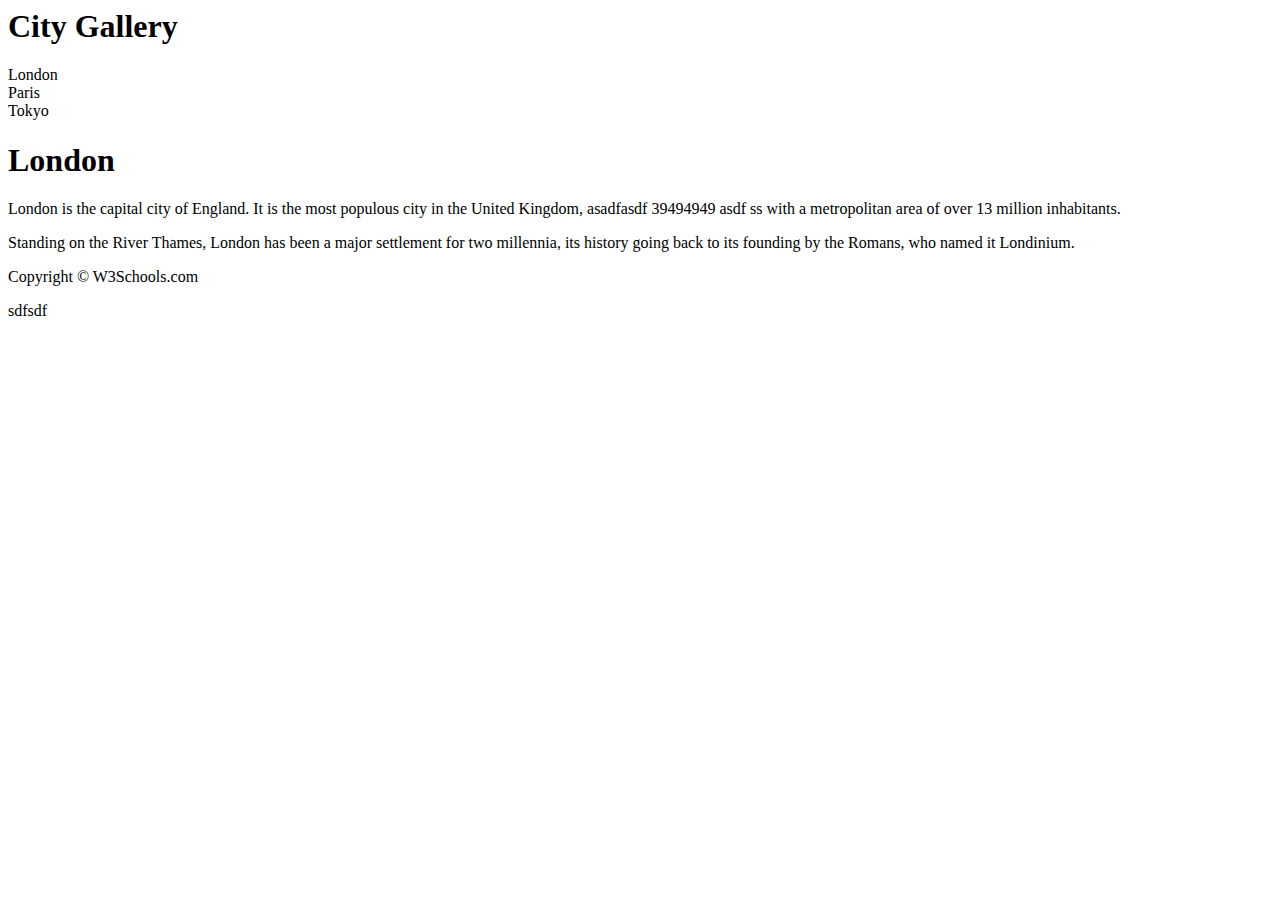
<file: index.html>
<html>
	<body>

<div id="header">
<h1>City Gallery</h1>
</div>

<div id="nav">
London<br>
Paris<br>
Tokyo<br>
</div>

<div id="section">
<h1>London</h1>
<p>
London is the capital city of England. It is the most populous city in the United Kingdom, asadfasdf 39494949 asdf ss
with a metropolitan area of over 13 million inhabitants.
</p>
<p>
Standing on the River Thames, London has been a major settlement for two millennia,
its history going back to its founding by the Romans, who named it Londinium.
</p>
</div>

<div id="footer test">
Copyright © W3Schools.com
</div>
<p>sdfsdf</p>
</body> 
</html>
</file>
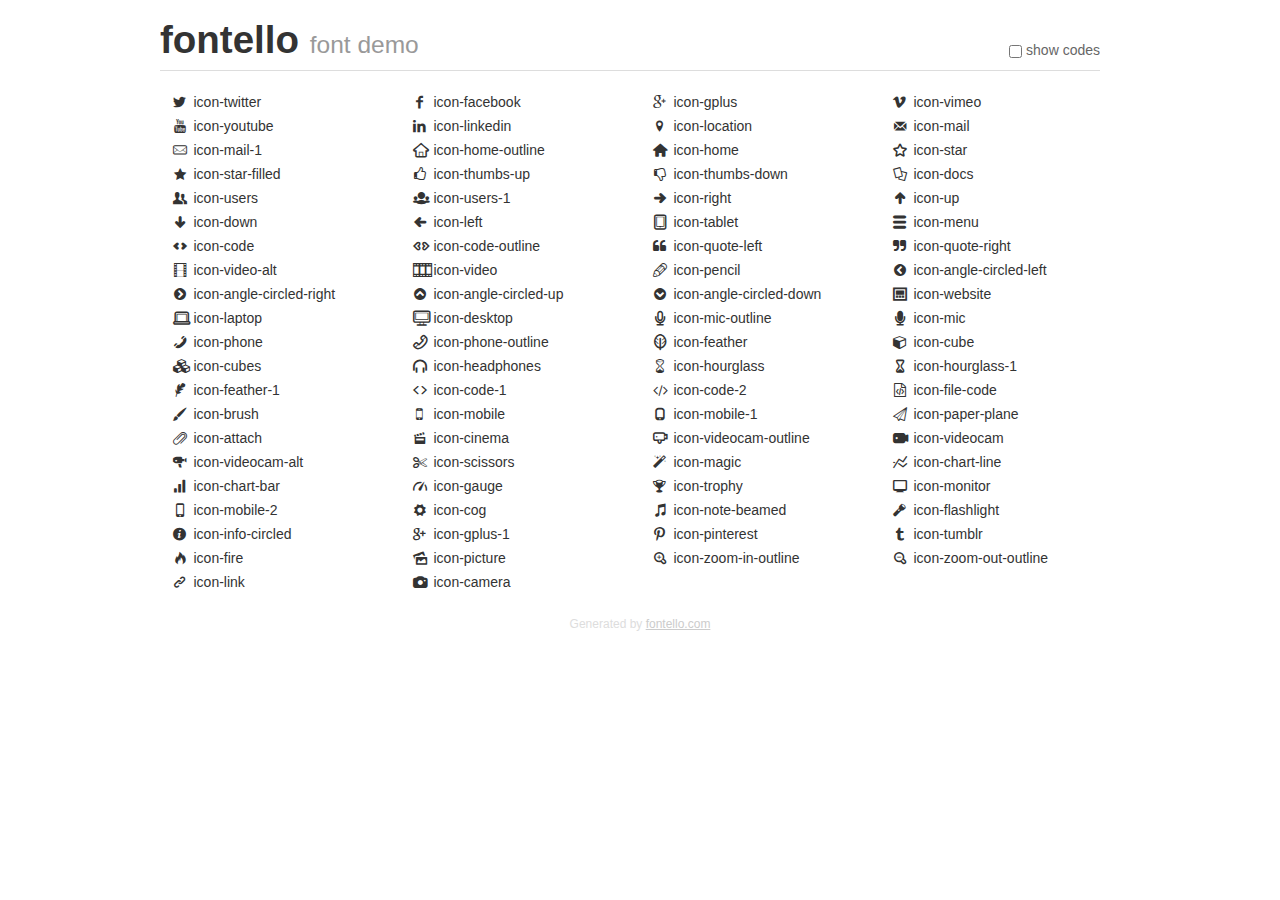
<file: app/fonts/fontello/demo.html>
<!DOCTYPE html>
<html>
  <head><!--[if lt IE 9]><script language="javascript" type="text/javascript" src="//html5shim.googlecode.com/svn/trunk/html5.js"></script><![endif]-->
    <meta charset="UTF-8"><style>/*
 * Bootstrap v2.2.1
 *
 * Copyright 2012 Twitter, Inc
 * Licensed under the Apache License v2.0
 * http://www.apache.org/licenses/LICENSE-2.0
 *
 * Designed and built with all the love in the world @twitter by @mdo and @fat.
 */
.clearfix {
  *zoom: 1;
}
.clearfix:before,
.clearfix:after {
  display: table;
  content: "";
  line-height: 0;
}
.clearfix:after {
  clear: both;
}
html {
  font-size: 100%;
  -webkit-text-size-adjust: 100%;
  -ms-text-size-adjust: 100%;
}
a:focus {
  outline: thin dotted #333;
  outline: 5px auto -webkit-focus-ring-color;
  outline-offset: -2px;
}
a:hover,
a:active {
  outline: 0;
}
button,
input,
select,
textarea {
  margin: 0;
  font-size: 100%;
  vertical-align: middle;
}
button,
input {
  *overflow: visible;
  line-height: normal;
}
button::-moz-focus-inner,
input::-moz-focus-inner {
  padding: 0;
  border: 0;
}
body {
  margin: 0;
  font-family: "Helvetica Neue", Helvetica, Arial, sans-serif;
  font-size: 14px;
  line-height: 20px;
  color: #333;
  background-color: #fff;
}
a {
  color: #08c;
  text-decoration: none;
}
a:hover {
  color: #005580;
  text-decoration: underline;
}
.row {
  margin-left: -20px;
  *zoom: 1;
}
.row:before,
.row:after {
  display: table;
  content: "";
  line-height: 0;
}
.row:after {
  clear: both;
}
[class*="span"] {
  float: left;
  min-height: 1px;
  margin-left: 20px;
}
.container,
.navbar-static-top .container,
.navbar-fixed-top .container,
.navbar-fixed-bottom .container {
  width: 940px;
}
.span12 {
  width: 940px;
}
.span11 {
  width: 860px;
}
.span10 {
  width: 780px;
}
.span9 {
  width: 700px;
}
.span8 {
  width: 620px;
}
.span7 {
  width: 540px;
}
.span6 {
  width: 460px;
}
.span5 {
  width: 380px;
}
.span4 {
  width: 300px;
}
.span3 {
  width: 220px;
}
.span2 {
  width: 140px;
}
.span1 {
  width: 60px;
}
[class*="span"].pull-right,
.row-fluid [class*="span"].pull-right {
  float: right;
}
.container {
  margin-right: auto;
  margin-left: auto;
  *zoom: 1;
}
.container:before,
.container:after {
  display: table;
  content: "";
  line-height: 0;
}
.container:after {
  clear: both;
}
p {
  margin: 0 0 10px;
}
.lead {
  margin-bottom: 20px;
  font-size: 21px;
  font-weight: 200;
  line-height: 30px;
}
small {
  font-size: 85%;
}
h1 {
  margin: 10px 0;
  font-family: inherit;
  font-weight: bold;
  line-height: 20px;
  color: inherit;
  text-rendering: optimizelegibility;
}
h1 small {
  font-weight: normal;
  line-height: 1;
  color: #999;
}
h1 {
  line-height: 40px;
}
h1 {
  font-size: 38.5px;
}
h1 small {
  font-size: 24.5px;
}
body {
  margin-top: 90px;
}
.header {
  position: fixed;
  top: 0;
  left: 50%;
  margin-left: -480px;
  background-color: #fff;
  border-bottom: 1px solid #ddd;
  padding-top: 10px;
  z-index: 10;
}
.footer {
  color: #ddd;
  font-size: 12px;
  text-align: center;
  margin-top: 20px;
}
.footer a {
  color: #ccc;
  text-decoration: underline;
}
.the-icons {
  font-size: 14px;
  line-height: 24px;
}
.switch {
  position: absolute;
  right: 0;
  bottom: 10px;
  color: #666;
}
.switch input {
  margin-right: 0.3em;
}
.codesOn .i-name {
  display: none;
}
.codesOn .i-code {
  display: inline;
}
.i-code {
  display: none;
}
</style>
    <link rel="stylesheet" href="css/fontello.css">
    <link rel="stylesheet" href="css/animation.css"><!--[if IE 7]><link rel="stylesheet" href="css/fontello-ie7.css"><![endif]-->
    <script>
      function toggleCodes(on) {
        var obj = document.getElementById('icons');
        
        if (on) {
          obj.className += ' codesOn';
        } else {
          obj.className = obj.className.replace(' codesOn', '');
        }
      }
      
    </script>
  </head>
  <body>
    <div class="container header">
      <h1>
        fontello
         <small>font demo</small>
      </h1>
      <label class="switch">
        <input type="checkbox" onclick="toggleCodes(this.checked)">show codes
      </label>
    </div>
    <div id="icons" class="container">
      <div class="row">
        <div title="Code: 0xe800" class="the-icons span3"><i class="icon-twitter"></i> <span class="i-name">icon-twitter</span><span class="i-code">0xe800</span></div>
        <div title="Code: 0xe801" class="the-icons span3"><i class="icon-facebook"></i> <span class="i-name">icon-facebook</span><span class="i-code">0xe801</span></div>
        <div title="Code: 0xe802" class="the-icons span3"><i class="icon-gplus"></i> <span class="i-name">icon-gplus</span><span class="i-code">0xe802</span></div>
        <div title="Code: 0xe803" class="the-icons span3"><i class="icon-vimeo"></i> <span class="i-name">icon-vimeo</span><span class="i-code">0xe803</span></div>
      </div>
      <div class="row">
        <div title="Code: 0xe804" class="the-icons span3"><i class="icon-youtube"></i> <span class="i-name">icon-youtube</span><span class="i-code">0xe804</span></div>
        <div title="Code: 0xe805" class="the-icons span3"><i class="icon-linkedin"></i> <span class="i-name">icon-linkedin</span><span class="i-code">0xe805</span></div>
        <div title="Code: 0xe806" class="the-icons span3"><i class="icon-location"></i> <span class="i-name">icon-location</span><span class="i-code">0xe806</span></div>
        <div title="Code: 0xe807" class="the-icons span3"><i class="icon-mail"></i> <span class="i-name">icon-mail</span><span class="i-code">0xe807</span></div>
      </div>
      <div class="row">
        <div title="Code: 0xe808" class="the-icons span3"><i class="icon-mail-1"></i> <span class="i-name">icon-mail-1</span><span class="i-code">0xe808</span></div>
        <div title="Code: 0xe809" class="the-icons span3"><i class="icon-home-outline"></i> <span class="i-name">icon-home-outline</span><span class="i-code">0xe809</span></div>
        <div title="Code: 0xe80a" class="the-icons span3"><i class="icon-home"></i> <span class="i-name">icon-home</span><span class="i-code">0xe80a</span></div>
        <div title="Code: 0xe80b" class="the-icons span3"><i class="icon-star"></i> <span class="i-name">icon-star</span><span class="i-code">0xe80b</span></div>
      </div>
      <div class="row">
        <div title="Code: 0xe80c" class="the-icons span3"><i class="icon-star-filled"></i> <span class="i-name">icon-star-filled</span><span class="i-code">0xe80c</span></div>
        <div title="Code: 0xe80d" class="the-icons span3"><i class="icon-thumbs-up"></i> <span class="i-name">icon-thumbs-up</span><span class="i-code">0xe80d</span></div>
        <div title="Code: 0xe80e" class="the-icons span3"><i class="icon-thumbs-down"></i> <span class="i-name">icon-thumbs-down</span><span class="i-code">0xe80e</span></div>
        <div title="Code: 0xe80f" class="the-icons span3"><i class="icon-docs"></i> <span class="i-name">icon-docs</span><span class="i-code">0xe80f</span></div>
      </div>
      <div class="row">
        <div title="Code: 0xe810" class="the-icons span3"><i class="icon-users"></i> <span class="i-name">icon-users</span><span class="i-code">0xe810</span></div>
        <div title="Code: 0xe811" class="the-icons span3"><i class="icon-users-1"></i> <span class="i-name">icon-users-1</span><span class="i-code">0xe811</span></div>
        <div title="Code: 0xe812" class="the-icons span3"><i class="icon-right"></i> <span class="i-name">icon-right</span><span class="i-code">0xe812</span></div>
        <div title="Code: 0xe813" class="the-icons span3"><i class="icon-up"></i> <span class="i-name">icon-up</span><span class="i-code">0xe813</span></div>
      </div>
      <div class="row">
        <div title="Code: 0xe814" class="the-icons span3"><i class="icon-down"></i> <span class="i-name">icon-down</span><span class="i-code">0xe814</span></div>
        <div title="Code: 0xe815" class="the-icons span3"><i class="icon-left"></i> <span class="i-name">icon-left</span><span class="i-code">0xe815</span></div>
        <div title="Code: 0xe816" class="the-icons span3"><i class="icon-tablet"></i> <span class="i-name">icon-tablet</span><span class="i-code">0xe816</span></div>
        <div title="Code: 0xe817" class="the-icons span3"><i class="icon-menu"></i> <span class="i-name">icon-menu</span><span class="i-code">0xe817</span></div>
      </div>
      <div class="row">
        <div title="Code: 0xe818" class="the-icons span3"><i class="icon-code"></i> <span class="i-name">icon-code</span><span class="i-code">0xe818</span></div>
        <div title="Code: 0xe819" class="the-icons span3"><i class="icon-code-outline"></i> <span class="i-name">icon-code-outline</span><span class="i-code">0xe819</span></div>
        <div title="Code: 0xe81a" class="the-icons span3"><i class="icon-quote-left"></i> <span class="i-name">icon-quote-left</span><span class="i-code">0xe81a</span></div>
        <div title="Code: 0xe81b" class="the-icons span3"><i class="icon-quote-right"></i> <span class="i-name">icon-quote-right</span><span class="i-code">0xe81b</span></div>
      </div>
      <div class="row">
        <div title="Code: 0xe81c" class="the-icons span3"><i class="icon-video-alt"></i> <span class="i-name">icon-video-alt</span><span class="i-code">0xe81c</span></div>
        <div title="Code: 0xe81d" class="the-icons span3"><i class="icon-video"></i> <span class="i-name">icon-video</span><span class="i-code">0xe81d</span></div>
        <div title="Code: 0xe81e" class="the-icons span3"><i class="icon-pencil"></i> <span class="i-name">icon-pencil</span><span class="i-code">0xe81e</span></div>
        <div title="Code: 0xe81f" class="the-icons span3"><i class="icon-angle-circled-left"></i> <span class="i-name">icon-angle-circled-left</span><span class="i-code">0xe81f</span></div>
      </div>
      <div class="row">
        <div title="Code: 0xe820" class="the-icons span3"><i class="icon-angle-circled-right"></i> <span class="i-name">icon-angle-circled-right</span><span class="i-code">0xe820</span></div>
        <div title="Code: 0xe821" class="the-icons span3"><i class="icon-angle-circled-up"></i> <span class="i-name">icon-angle-circled-up</span><span class="i-code">0xe821</span></div>
        <div title="Code: 0xe822" class="the-icons span3"><i class="icon-angle-circled-down"></i> <span class="i-name">icon-angle-circled-down</span><span class="i-code">0xe822</span></div>
        <div title="Code: 0xe823" class="the-icons span3"><i class="icon-website"></i> <span class="i-name">icon-website</span><span class="i-code">0xe823</span></div>
      </div>
      <div class="row">
        <div title="Code: 0xe824" class="the-icons span3"><i class="icon-laptop"></i> <span class="i-name">icon-laptop</span><span class="i-code">0xe824</span></div>
        <div title="Code: 0xe825" class="the-icons span3"><i class="icon-desktop"></i> <span class="i-name">icon-desktop</span><span class="i-code">0xe825</span></div>
        <div title="Code: 0xe826" class="the-icons span3"><i class="icon-mic-outline"></i> <span class="i-name">icon-mic-outline</span><span class="i-code">0xe826</span></div>
        <div title="Code: 0xe827" class="the-icons span3"><i class="icon-mic"></i> <span class="i-name">icon-mic</span><span class="i-code">0xe827</span></div>
      </div>
      <div class="row">
        <div title="Code: 0xe828" class="the-icons span3"><i class="icon-phone"></i> <span class="i-name">icon-phone</span><span class="i-code">0xe828</span></div>
        <div title="Code: 0xe829" class="the-icons span3"><i class="icon-phone-outline"></i> <span class="i-name">icon-phone-outline</span><span class="i-code">0xe829</span></div>
        <div title="Code: 0xe82a" class="the-icons span3"><i class="icon-feather"></i> <span class="i-name">icon-feather</span><span class="i-code">0xe82a</span></div>
        <div title="Code: 0xe82b" class="the-icons span3"><i class="icon-cube"></i> <span class="i-name">icon-cube</span><span class="i-code">0xe82b</span></div>
      </div>
      <div class="row">
        <div title="Code: 0xe82c" class="the-icons span3"><i class="icon-cubes"></i> <span class="i-name">icon-cubes</span><span class="i-code">0xe82c</span></div>
        <div title="Code: 0xe82d" class="the-icons span3"><i class="icon-headphones"></i> <span class="i-name">icon-headphones</span><span class="i-code">0xe82d</span></div>
        <div title="Code: 0xe82e" class="the-icons span3"><i class="icon-hourglass"></i> <span class="i-name">icon-hourglass</span><span class="i-code">0xe82e</span></div>
        <div title="Code: 0xe82f" class="the-icons span3"><i class="icon-hourglass-1"></i> <span class="i-name">icon-hourglass-1</span><span class="i-code">0xe82f</span></div>
      </div>
      <div class="row">
        <div title="Code: 0xe830" class="the-icons span3"><i class="icon-feather-1"></i> <span class="i-name">icon-feather-1</span><span class="i-code">0xe830</span></div>
        <div title="Code: 0xe831" class="the-icons span3"><i class="icon-code-1"></i> <span class="i-name">icon-code-1</span><span class="i-code">0xe831</span></div>
        <div title="Code: 0xe832" class="the-icons span3"><i class="icon-code-2"></i> <span class="i-name">icon-code-2</span><span class="i-code">0xe832</span></div>
        <div title="Code: 0xe833" class="the-icons span3"><i class="icon-file-code"></i> <span class="i-name">icon-file-code</span><span class="i-code">0xe833</span></div>
      </div>
      <div class="row">
        <div title="Code: 0xe834" class="the-icons span3"><i class="icon-brush"></i> <span class="i-name">icon-brush</span><span class="i-code">0xe834</span></div>
        <div title="Code: 0xe835" class="the-icons span3"><i class="icon-mobile"></i> <span class="i-name">icon-mobile</span><span class="i-code">0xe835</span></div>
        <div title="Code: 0xe836" class="the-icons span3"><i class="icon-mobile-1"></i> <span class="i-name">icon-mobile-1</span><span class="i-code">0xe836</span></div>
        <div title="Code: 0xe837" class="the-icons span3"><i class="icon-paper-plane"></i> <span class="i-name">icon-paper-plane</span><span class="i-code">0xe837</span></div>
      </div>
      <div class="row">
        <div title="Code: 0xe838" class="the-icons span3"><i class="icon-attach"></i> <span class="i-name">icon-attach</span><span class="i-code">0xe838</span></div>
        <div title="Code: 0xe839" class="the-icons span3"><i class="icon-cinema"></i> <span class="i-name">icon-cinema</span><span class="i-code">0xe839</span></div>
        <div title="Code: 0xe83a" class="the-icons span3"><i class="icon-videocam-outline"></i> <span class="i-name">icon-videocam-outline</span><span class="i-code">0xe83a</span></div>
        <div title="Code: 0xe83b" class="the-icons span3"><i class="icon-videocam"></i> <span class="i-name">icon-videocam</span><span class="i-code">0xe83b</span></div>
      </div>
      <div class="row">
        <div title="Code: 0xe83c" class="the-icons span3"><i class="icon-videocam-alt"></i> <span class="i-name">icon-videocam-alt</span><span class="i-code">0xe83c</span></div>
        <div title="Code: 0xe83d" class="the-icons span3"><i class="icon-scissors"></i> <span class="i-name">icon-scissors</span><span class="i-code">0xe83d</span></div>
        <div title="Code: 0xe83e" class="the-icons span3"><i class="icon-magic"></i> <span class="i-name">icon-magic</span><span class="i-code">0xe83e</span></div>
        <div title="Code: 0xe83f" class="the-icons span3"><i class="icon-chart-line"></i> <span class="i-name">icon-chart-line</span><span class="i-code">0xe83f</span></div>
      </div>
      <div class="row">
        <div title="Code: 0xe840" class="the-icons span3"><i class="icon-chart-bar"></i> <span class="i-name">icon-chart-bar</span><span class="i-code">0xe840</span></div>
        <div title="Code: 0xe841" class="the-icons span3"><i class="icon-gauge"></i> <span class="i-name">icon-gauge</span><span class="i-code">0xe841</span></div>
        <div title="Code: 0xe842" class="the-icons span3"><i class="icon-trophy"></i> <span class="i-name">icon-trophy</span><span class="i-code">0xe842</span></div>
        <div title="Code: 0xe843" class="the-icons span3"><i class="icon-monitor"></i> <span class="i-name">icon-monitor</span><span class="i-code">0xe843</span></div>
      </div>
      <div class="row">
        <div title="Code: 0xe844" class="the-icons span3"><i class="icon-mobile-2"></i> <span class="i-name">icon-mobile-2</span><span class="i-code">0xe844</span></div>
        <div title="Code: 0xe845" class="the-icons span3"><i class="icon-cog"></i> <span class="i-name">icon-cog</span><span class="i-code">0xe845</span></div>
        <div title="Code: 0xe846" class="the-icons span3"><i class="icon-note-beamed"></i> <span class="i-name">icon-note-beamed</span><span class="i-code">0xe846</span></div>
        <div title="Code: 0xe847" class="the-icons span3"><i class="icon-flashlight"></i> <span class="i-name">icon-flashlight</span><span class="i-code">0xe847</span></div>
      </div>
      <div class="row">
        <div title="Code: 0xe848" class="the-icons span3"><i class="icon-info-circled"></i> <span class="i-name">icon-info-circled</span><span class="i-code">0xe848</span></div>
        <div title="Code: 0xe849" class="the-icons span3"><i class="icon-gplus-1"></i> <span class="i-name">icon-gplus-1</span><span class="i-code">0xe849</span></div>
        <div title="Code: 0xe84a" class="the-icons span3"><i class="icon-pinterest"></i> <span class="i-name">icon-pinterest</span><span class="i-code">0xe84a</span></div>
        <div title="Code: 0xe84b" class="the-icons span3"><i class="icon-tumblr"></i> <span class="i-name">icon-tumblr</span><span class="i-code">0xe84b</span></div>
      </div>
      <div class="row">
        <div title="Code: 0xe84c" class="the-icons span3"><i class="icon-fire"></i> <span class="i-name">icon-fire</span><span class="i-code">0xe84c</span></div>
        <div title="Code: 0xe84d" class="the-icons span3"><i class="icon-picture"></i> <span class="i-name">icon-picture</span><span class="i-code">0xe84d</span></div>
        <div title="Code: 0xe84e" class="the-icons span3"><i class="icon-zoom-in-outline"></i> <span class="i-name">icon-zoom-in-outline</span><span class="i-code">0xe84e</span></div>
        <div title="Code: 0xe84f" class="the-icons span3"><i class="icon-zoom-out-outline"></i> <span class="i-name">icon-zoom-out-outline</span><span class="i-code">0xe84f</span></div>
      </div>
      <div class="row">
        <div title="Code: 0xe850" class="the-icons span3"><i class="icon-link"></i> <span class="i-name">icon-link</span><span class="i-code">0xe850</span></div>
        <div title="Code: 0xe851" class="the-icons span3"><i class="icon-camera"></i> <span class="i-name">icon-camera</span><span class="i-code">0xe851</span></div>
      </div>
    </div>
    <div class="container footer">Generated by <a href="http://fontello.com">fontello.com</a></div>
  </body>
</html>
</file>
<file: app/fonts/fontello/css/fontello.css>
@font-face {
  font-family: 'fontello';
  src: url('../font/fontello.eot?18037432');
  src: url('../font/fontello.eot?18037432#iefix') format('embedded-opentype'),
       url('../font/fontello.woff?18037432') format('woff'),
       url('../font/fontello.ttf?18037432') format('truetype'),
       url('../font/fontello.svg?18037432#fontello') format('svg');
  font-weight: normal;
  font-style: normal;
}
/* Chrome hack: SVG is rendered more smooth in Windozze. 100% magic, uncomment if you need it. */
/* Note, that will break hinting! In other OS-es font will be not as sharp as it could be */
/*
@media screen and (-webkit-min-device-pixel-ratio:0) {
  @font-face {
    font-family: 'fontello';
    src: url('../font/fontello.svg?18037432#fontello') format('svg');
  }
}
*/
 
 [class^="icon-"]:before, [class*=" icon-"]:before {
  font-family: "fontello";
  font-style: normal;
  font-weight: normal;
  speak: none;
 
  display: inline-block;
  text-decoration: inherit;
  width: 1em;
  margin-right: .2em;
  text-align: center;
  /* opacity: .8; */
 
  /* For safety - reset parent styles, that can break glyph codes*/
  font-variant: normal;
  text-transform: none;
     
  /* fix buttons height, for twitter bootstrap */
  line-height: 1em;
 
  /* Animation center compensation - margins should be symmetric */
  /* remove if not needed */
  margin-left: .2em;
 
  /* you can be more comfortable with increased icons size */
  /* font-size: 120%; */
 
  /* Uncomment for 3D effect */
  /* text-shadow: 1px 1px 1px rgba(127, 127, 127, 0.3); */
}
 
.icon-twitter:before { content: '\e800'; } /* '' */
.icon-facebook:before { content: '\e801'; } /* '' */
.icon-gplus:before { content: '\e802'; } /* '' */
.icon-vimeo:before { content: '\e803'; } /* '' */
.icon-youtube:before { content: '\e804'; } /* '' */
.icon-linkedin:before { content: '\e805'; } /* '' */
.icon-location:before { content: '\e806'; } /* '' */
.icon-mail:before { content: '\e807'; } /* '' */
.icon-mail-1:before { content: '\e808'; } /* '' */
.icon-home-outline:before { content: '\e809'; } /* '' */
.icon-home:before { content: '\e80a'; } /* '' */
.icon-star:before { content: '\e80b'; } /* '' */
.icon-star-filled:before { content: '\e80c'; } /* '' */
.icon-thumbs-up:before { content: '\e80d'; } /* '' */
.icon-thumbs-down:before { content: '\e80e'; } /* '' */
.icon-docs:before { content: '\e80f'; } /* '' */
.icon-users:before { content: '\e810'; } /* '' */
.icon-users-1:before { content: '\e811'; } /* '' */
.icon-right:before { content: '\e812'; } /* '' */
.icon-up:before { content: '\e813'; } /* '' */
.icon-down:before { content: '\e814'; } /* '' */
.icon-left:before { content: '\e815'; } /* '' */
.icon-tablet:before { content: '\e816'; } /* '' */
.icon-menu:before { content: '\e817'; } /* '' */
.icon-code:before { content: '\e818'; } /* '' */
.icon-code-outline:before { content: '\e819'; } /* '' */
.icon-quote-left:before { content: '\e81a'; } /* '' */
.icon-quote-right:before { content: '\e81b'; } /* '' */
.icon-video-alt:before { content: '\e81c'; } /* '' */
.icon-video:before { content: '\e81d'; } /* '' */
.icon-pencil:before { content: '\e81e'; } /* '' */
.icon-angle-circled-left:before { content: '\e81f'; } /* '' */
.icon-angle-circled-right:before { content: '\e820'; } /* '' */
.icon-angle-circled-up:before { content: '\e821'; } /* '' */
.icon-angle-circled-down:before { content: '\e822'; } /* '' */
.icon-website:before { content: '\e823'; } /* '' */
.icon-laptop:before { content: '\e824'; } /* '' */
.icon-desktop:before { content: '\e825'; } /* '' */
.icon-mic-outline:before { content: '\e826'; } /* '' */
.icon-mic:before { content: '\e827'; } /* '' */
.icon-phone:before { content: '\e828'; } /* '' */
.icon-phone-outline:before { content: '\e829'; } /* '' */
.icon-feather:before { content: '\e82a'; } /* '' */
.icon-cube:before { content: '\e82b'; } /* '' */
.icon-cubes:before { content: '\e82c'; } /* '' */
.icon-headphones:before { content: '\e82d'; } /* '' */
.icon-hourglass:before { content: '\e82e'; } /* '' */
.icon-hourglass-1:before { content: '\e82f'; } /* '' */
.icon-feather-1:before { content: '\e830'; } /* '' */
.icon-code-1:before { content: '\e831'; } /* '' */
.icon-code-2:before { content: '\e832'; } /* '' */
.icon-file-code:before { content: '\e833'; } /* '' */
.icon-brush:before { content: '\e834'; } /* '' */
.icon-mobile:before { content: '\e835'; } /* '' */
.icon-mobile-1:before { content: '\e836'; } /* '' */
.icon-paper-plane:before { content: '\e837'; } /* '' */
.icon-attach:before { content: '\e838'; } /* '' */
.icon-cinema:before { content: '\e839'; } /* '' */
.icon-videocam-outline:before { content: '\e83a'; } /* '' */
.icon-videocam:before { content: '\e83b'; } /* '' */
.icon-videocam-alt:before { content: '\e83c'; } /* '' */
.icon-scissors:before { content: '\e83d'; } /* '' */
.icon-magic:before { content: '\e83e'; } /* '' */
.icon-chart-line:before { content: '\e83f'; } /* '' */
.icon-chart-bar:before { content: '\e840'; } /* '' */
.icon-gauge:before { content: '\e841'; } /* '' */
.icon-trophy:before { content: '\e842'; } /* '' */
.icon-monitor:before { content: '\e843'; } /* '' */
.icon-mobile-2:before { content: '\e844'; } /* '' */
.icon-cog:before { content: '\e845'; } /* '' */
.icon-note-beamed:before { content: '\e846'; } /* '' */
.icon-flashlight:before { content: '\e847'; } /* '' */
.icon-info-circled:before { content: '\e848'; } /* '' */
.icon-gplus-1:before { content: '\e849'; } /* '' */
.icon-pinterest:before { content: '\e84a'; } /* '' */
.icon-tumblr:before { content: '\e84b'; } /* '' */
.icon-fire:before { content: '\e84c'; } /* '' */
.icon-picture:before { content: '\e84d'; } /* '' */
.icon-zoom-in-outline:before { content: '\e84e'; } /* '' */
.icon-zoom-out-outline:before { content: '\e84f'; } /* '' */
.icon-link:before { content: '\e850'; } /* '' */
.icon-camera:before { content: '\e851'; } /* '' */
</file>
<file: app/fonts/fontello/css/fontello-ie7.css>
[class^="icon-"], [class*=" icon-"] {
  font-family: 'fontello';
  font-style: normal;
  font-weight: normal;
 
  /* fix buttons height */
  line-height: 1em;
 
  /* you can be more comfortable with increased icons size */
  /* font-size: 120%; */
}
 
.icon-twitter { *zoom: expression( this.runtimeStyle['zoom'] = '1', this.innerHTML = '&#xe800;&nbsp;'); }
.icon-facebook { *zoom: expression( this.runtimeStyle['zoom'] = '1', this.innerHTML = '&#xe801;&nbsp;'); }
.icon-gplus { *zoom: expression( this.runtimeStyle['zoom'] = '1', this.innerHTML = '&#xe802;&nbsp;'); }
.icon-vimeo { *zoom: expression( this.runtimeStyle['zoom'] = '1', this.innerHTML = '&#xe803;&nbsp;'); }
.icon-youtube { *zoom: expression( this.runtimeStyle['zoom'] = '1', this.innerHTML = '&#xe804;&nbsp;'); }
.icon-linkedin { *zoom: expression( this.runtimeStyle['zoom'] = '1', this.innerHTML = '&#xe805;&nbsp;'); }
.icon-location { *zoom: expression( this.runtimeStyle['zoom'] = '1', this.innerHTML = '&#xe806;&nbsp;'); }
.icon-mail { *zoom: expression( this.runtimeStyle['zoom'] = '1', this.innerHTML = '&#xe807;&nbsp;'); }
.icon-mail-1 { *zoom: expression( this.runtimeStyle['zoom'] = '1', this.innerHTML = '&#xe808;&nbsp;'); }
.icon-home-outline { *zoom: expression( this.runtimeStyle['zoom'] = '1', this.innerHTML = '&#xe809;&nbsp;'); }
.icon-home { *zoom: expression( this.runtimeStyle['zoom'] = '1', this.innerHTML = '&#xe80a;&nbsp;'); }
.icon-star { *zoom: expression( this.runtimeStyle['zoom'] = '1', this.innerHTML = '&#xe80b;&nbsp;'); }
.icon-star-filled { *zoom: expression( this.runtimeStyle['zoom'] = '1', this.innerHTML = '&#xe80c;&nbsp;'); }
.icon-thumbs-up { *zoom: expression( this.runtimeStyle['zoom'] = '1', this.innerHTML = '&#xe80d;&nbsp;'); }
.icon-thumbs-down { *zoom: expression( this.runtimeStyle['zoom'] = '1', this.innerHTML = '&#xe80e;&nbsp;'); }
.icon-docs { *zoom: expression( this.runtimeStyle['zoom'] = '1', this.innerHTML = '&#xe80f;&nbsp;'); }
.icon-users { *zoom: expression( this.runtimeStyle['zoom'] = '1', this.innerHTML = '&#xe810;&nbsp;'); }
.icon-users-1 { *zoom: expression( this.runtimeStyle['zoom'] = '1', this.innerHTML = '&#xe811;&nbsp;'); }
.icon-right { *zoom: expression( this.runtimeStyle['zoom'] = '1', this.innerHTML = '&#xe812;&nbsp;'); }
.icon-up { *zoom: expression( this.runtimeStyle['zoom'] = '1', this.innerHTML = '&#xe813;&nbsp;'); }
.icon-down { *zoom: expression( this.runtimeStyle['zoom'] = '1', this.innerHTML = '&#xe814;&nbsp;'); }
.icon-left { *zoom: expression( this.runtimeStyle['zoom'] = '1', this.innerHTML = '&#xe815;&nbsp;'); }
.icon-tablet { *zoom: expression( this.runtimeStyle['zoom'] = '1', this.innerHTML = '&#xe816;&nbsp;'); }
.icon-menu { *zoom: expression( this.runtimeStyle['zoom'] = '1', this.innerHTML = '&#xe817;&nbsp;'); }
.icon-code { *zoom: expression( this.runtimeStyle['zoom'] = '1', this.innerHTML = '&#xe818;&nbsp;'); }
.icon-code-outline { *zoom: expression( this.runtimeStyle['zoom'] = '1', this.innerHTML = '&#xe819;&nbsp;'); }
.icon-quote-left { *zoom: expression( this.runtimeStyle['zoom'] = '1', this.innerHTML = '&#xe81a;&nbsp;'); }
.icon-quote-right { *zoom: expression( this.runtimeStyle['zoom'] = '1', this.innerHTML = '&#xe81b;&nbsp;'); }
.icon-video-alt { *zoom: expression( this.runtimeStyle['zoom'] = '1', this.innerHTML = '&#xe81c;&nbsp;'); }
.icon-video { *zoom: expression( this.runtimeStyle['zoom'] = '1', this.innerHTML = '&#xe81d;&nbsp;'); }
.icon-pencil { *zoom: expression( this.runtimeStyle['zoom'] = '1', this.innerHTML = '&#xe81e;&nbsp;'); }
.icon-angle-circled-left { *zoom: expression( this.runtimeStyle['zoom'] = '1', this.innerHTML = '&#xe81f;&nbsp;'); }
.icon-angle-circled-right { *zoom: expression( this.runtimeStyle['zoom'] = '1', this.innerHTML = '&#xe820;&nbsp;'); }
.icon-angle-circled-up { *zoom: expression( this.runtimeStyle['zoom'] = '1', this.innerHTML = '&#xe821;&nbsp;'); }
.icon-angle-circled-down { *zoom: expression( this.runtimeStyle['zoom'] = '1', this.innerHTML = '&#xe822;&nbsp;'); }
.icon-website { *zoom: expression( this.runtimeStyle['zoom'] = '1', this.innerHTML = '&#xe823;&nbsp;'); }
.icon-laptop { *zoom: expression( this.runtimeStyle['zoom'] = '1', this.innerHTML = '&#xe824;&nbsp;'); }
.icon-desktop { *zoom: expression( this.runtimeStyle['zoom'] = '1', this.innerHTML = '&#xe825;&nbsp;'); }
.icon-mic-outline { *zoom: expression( this.runtimeStyle['zoom'] = '1', this.innerHTML = '&#xe826;&nbsp;'); }
.icon-mic { *zoom: expression( this.runtimeStyle['zoom'] = '1', this.innerHTML = '&#xe827;&nbsp;'); }
.icon-phone { *zoom: expression( this.runtimeStyle['zoom'] = '1', this.innerHTML = '&#xe828;&nbsp;'); }
.icon-phone-outline { *zoom: expression( this.runtimeStyle['zoom'] = '1', this.innerHTML = '&#xe829;&nbsp;'); }
.icon-feather { *zoom: expression( this.runtimeStyle['zoom'] = '1', this.innerHTML = '&#xe82a;&nbsp;'); }
.icon-cube { *zoom: expression( this.runtimeStyle['zoom'] = '1', this.innerHTML = '&#xe82b;&nbsp;'); }
.icon-cubes { *zoom: expression( this.runtimeStyle['zoom'] = '1', this.innerHTML = '&#xe82c;&nbsp;'); }
.icon-headphones { *zoom: expression( this.runtimeStyle['zoom'] = '1', this.innerHTML = '&#xe82d;&nbsp;'); }
.icon-hourglass { *zoom: expression( this.runtimeStyle['zoom'] = '1', this.innerHTML = '&#xe82e;&nbsp;'); }
.icon-hourglass-1 { *zoom: expression( this.runtimeStyle['zoom'] = '1', this.innerHTML = '&#xe82f;&nbsp;'); }
.icon-feather-1 { *zoom: expression( this.runtimeStyle['zoom'] = '1', this.innerHTML = '&#xe830;&nbsp;'); }
.icon-code-1 { *zoom: expression( this.runtimeStyle['zoom'] = '1', this.innerHTML = '&#xe831;&nbsp;'); }
.icon-code-2 { *zoom: expression( this.runtimeStyle['zoom'] = '1', this.innerHTML = '&#xe832;&nbsp;'); }
.icon-file-code { *zoom: expression( this.runtimeStyle['zoom'] = '1', this.innerHTML = '&#xe833;&nbsp;'); }
.icon-brush { *zoom: expression( this.runtimeStyle['zoom'] = '1', this.innerHTML = '&#xe834;&nbsp;'); }
.icon-mobile { *zoom: expression( this.runtimeStyle['zoom'] = '1', this.innerHTML = '&#xe835;&nbsp;'); }
.icon-mobile-1 { *zoom: expression( this.runtimeStyle['zoom'] = '1', this.innerHTML = '&#xe836;&nbsp;'); }
.icon-paper-plane { *zoom: expression( this.runtimeStyle['zoom'] = '1', this.innerHTML = '&#xe837;&nbsp;'); }
.icon-attach { *zoom: expression( this.runtimeStyle['zoom'] = '1', this.innerHTML = '&#xe838;&nbsp;'); }
.icon-cinema { *zoom: expression( this.runtimeStyle['zoom'] = '1', this.innerHTML = '&#xe839;&nbsp;'); }
.icon-videocam-outline { *zoom: expression( this.runtimeStyle['zoom'] = '1', this.innerHTML = '&#xe83a;&nbsp;'); }
.icon-videocam { *zoom: expression( this.runtimeStyle['zoom'] = '1', this.innerHTML = '&#xe83b;&nbsp;'); }
.icon-videocam-alt { *zoom: expression( this.runtimeStyle['zoom'] = '1', this.innerHTML = '&#xe83c;&nbsp;'); }
.icon-scissors { *zoom: expression( this.runtimeStyle['zoom'] = '1', this.innerHTML = '&#xe83d;&nbsp;'); }
.icon-magic { *zoom: expression( this.runtimeStyle['zoom'] = '1', this.innerHTML = '&#xe83e;&nbsp;'); }
.icon-chart-line { *zoom: expression( this.runtimeStyle['zoom'] = '1', this.innerHTML = '&#xe83f;&nbsp;'); }
.icon-chart-bar { *zoom: expression( this.runtimeStyle['zoom'] = '1', this.innerHTML = '&#xe840;&nbsp;'); }
.icon-gauge { *zoom: expression( this.runtimeStyle['zoom'] = '1', this.innerHTML = '&#xe841;&nbsp;'); }
.icon-trophy { *zoom: expression( this.runtimeStyle['zoom'] = '1', this.innerHTML = '&#xe842;&nbsp;'); }
.icon-monitor { *zoom: expression( this.runtimeStyle['zoom'] = '1', this.innerHTML = '&#xe843;&nbsp;'); }
.icon-mobile-2 { *zoom: expression( this.runtimeStyle['zoom'] = '1', this.innerHTML = '&#xe844;&nbsp;'); }
.icon-cog { *zoom: expression( this.runtimeStyle['zoom'] = '1', this.innerHTML = '&#xe845;&nbsp;'); }
.icon-note-beamed { *zoom: expression( this.runtimeStyle['zoom'] = '1', this.innerHTML = '&#xe846;&nbsp;'); }
.icon-flashlight { *zoom: expression( this.runtimeStyle['zoom'] = '1', this.innerHTML = '&#xe847;&nbsp;'); }
.icon-info-circled { *zoom: expression( this.runtimeStyle['zoom'] = '1', this.innerHTML = '&#xe848;&nbsp;'); }
.icon-gplus-1 { *zoom: expression( this.runtimeStyle['zoom'] = '1', this.innerHTML = '&#xe849;&nbsp;'); }
.icon-pinterest { *zoom: expression( this.runtimeStyle['zoom'] = '1', this.innerHTML = '&#xe84a;&nbsp;'); }
.icon-tumblr { *zoom: expression( this.runtimeStyle['zoom'] = '1', this.innerHTML = '&#xe84b;&nbsp;'); }
.icon-fire { *zoom: expression( this.runtimeStyle['zoom'] = '1', this.innerHTML = '&#xe84c;&nbsp;'); }
.icon-picture { *zoom: expression( this.runtimeStyle['zoom'] = '1', this.innerHTML = '&#xe84d;&nbsp;'); }
.icon-zoom-in-outline { *zoom: expression( this.runtimeStyle['zoom'] = '1', this.innerHTML = '&#xe84e;&nbsp;'); }
.icon-zoom-out-outline { *zoom: expression( this.runtimeStyle['zoom'] = '1', this.innerHTML = '&#xe84f;&nbsp;'); }
.icon-link { *zoom: expression( this.runtimeStyle['zoom'] = '1', this.innerHTML = '&#xe850;&nbsp;'); }
.icon-camera { *zoom: expression( this.runtimeStyle['zoom'] = '1', this.innerHTML = '&#xe851;&nbsp;'); }
</file>
<file: app/fonts/fontello/css/animation.css>
/*
   Animation example, for spinners
*/
.animate-spin {
  -moz-animation: spin 2s infinite linear;
  -o-animation: spin 2s infinite linear;
  -webkit-animation: spin 2s infinite linear;
  animation: spin 2s infinite linear;
  display: inline-block;
}
@-moz-keyframes spin {
  0% {
    -moz-transform: rotate(0deg);
    -o-transform: rotate(0deg);
    -webkit-transform: rotate(0deg);
    transform: rotate(0deg);
  }

  100% {
    -moz-transform: rotate(359deg);
    -o-transform: rotate(359deg);
    -webkit-transform: rotate(359deg);
    transform: rotate(359deg);
  }
}
@-webkit-keyframes spin {
  0% {
    -moz-transform: rotate(0deg);
    -o-transform: rotate(0deg);
    -webkit-transform: rotate(0deg);
    transform: rotate(0deg);
  }

  100% {
    -moz-transform: rotate(359deg);
    -o-transform: rotate(359deg);
    -webkit-transform: rotate(359deg);
    transform: rotate(359deg);
  }
}
@-o-keyframes spin {
  0% {
    -moz-transform: rotate(0deg);
    -o-transform: rotate(0deg);
    -webkit-transform: rotate(0deg);
    transform: rotate(0deg);
  }

  100% {
    -moz-transform: rotate(359deg);
    -o-transform: rotate(359deg);
    -webkit-transform: rotate(359deg);
    transform: rotate(359deg);
  }
}
@-ms-keyframes spin {
  0% {
    -moz-transform: rotate(0deg);
    -o-transform: rotate(0deg);
    -webkit-transform: rotate(0deg);
    transform: rotate(0deg);
  }

  100% {
    -moz-transform: rotate(359deg);
    -o-transform: rotate(359deg);
    -webkit-transform: rotate(359deg);
    transform: rotate(359deg);
  }
}
@keyframes spin {
  0% {
    -moz-transform: rotate(0deg);
    -o-transform: rotate(0deg);
    -webkit-transform: rotate(0deg);
    transform: rotate(0deg);
  }

  100% {
    -moz-transform: rotate(359deg);
    -o-transform: rotate(359deg);
    -webkit-transform: rotate(359deg);
    transform: rotate(359deg);
  }
}
</file>
